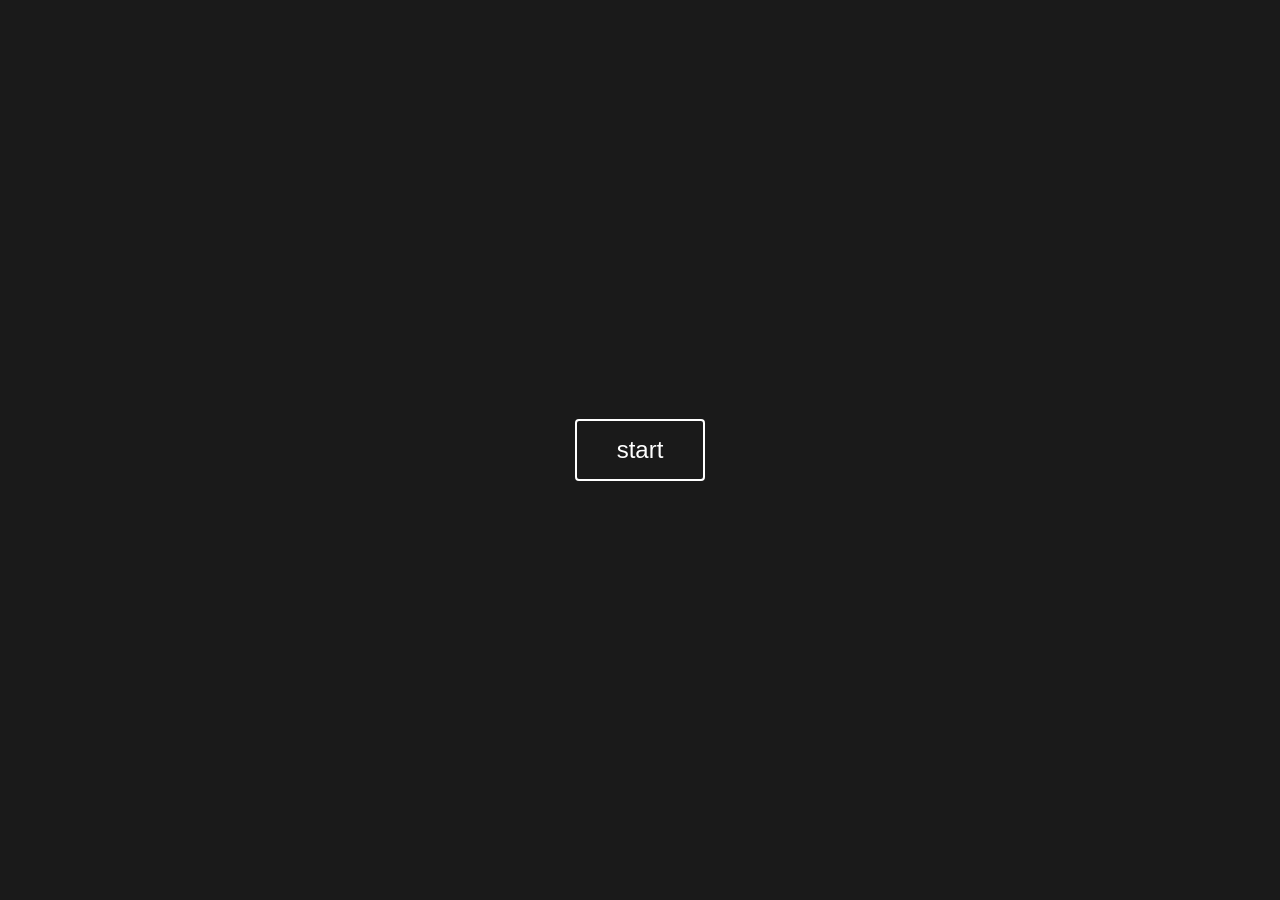
<file: index.html>
<!DOCTYPE html>
<html lang="ja">
<head>
    <meta charset="UTF-8">
    <meta name="viewport" content="width=device-width, initial-scale=1.0">
    <title>タイトル画面</title>
    <link rel="stylesheet" href="style.css">
</head>
<body>

    <a href="worldmap/worldmap.html" class="start-button">start</a>

</body>
</html>
</file>
<file: style.css>
/* 全体の余白をリセットし、画面いっぱいに広げる */
html, body {
    margin: 0;
    padding: 0;
    width: 100%;
    height: 100%;
    background-color: #1a1a1a; /* 作品の雰囲気に合わせて暗めの背景にしています */
    
    /* 上下左右の中央に要素を配置する設定 */
    display: table;
}

/* bodyをテーブルセルとして扱い、縦横中央揃えを実現 */
body {
    display: table-cell;
    vertical-align: middle;
    text-align: center;
}

/* startボタンのスタイリング */
.start-button {
    display: inline-block;
    padding: 15px 40px;
    font-size: 24px;
    font-family: sans-serif;
    text-decoration: none; /* リンクの下線を消す */
    color: #ffffff;
    border: 2px solid #ffffff;
    border-radius: 4px;
    background: transparent;
    transition: all 0.3s ease;
    cursor: pointer;
}

/* ボタンにホバーしたときの簡易的なエフェクト */
.start-button:hover {
    background-color: #ffffff;
    color: #1a1a1a;
}
</file>
